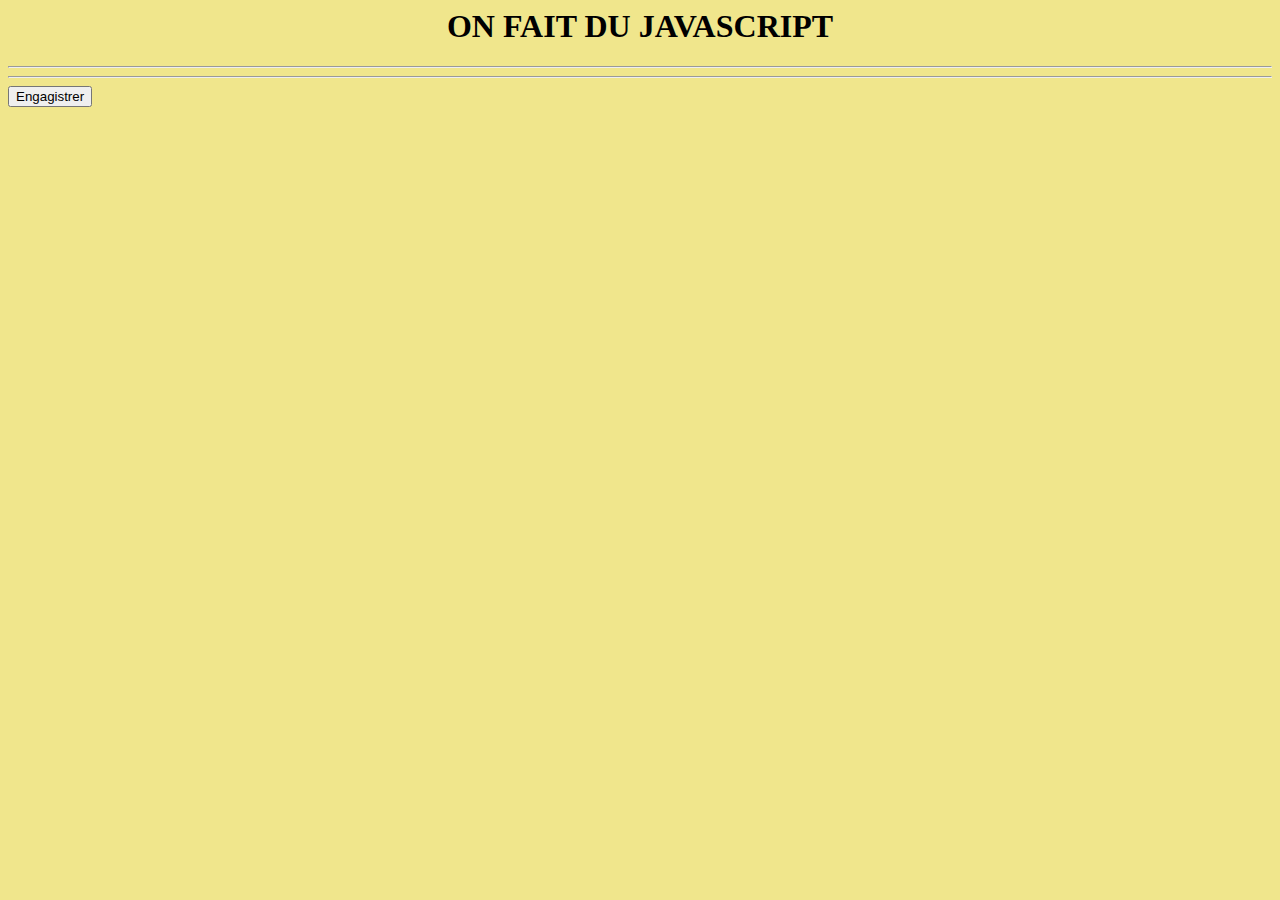
<file: html/index.html>
<html>
    <head>
        <meta charset="utf-8">
        <meta lang="fr">
        <title>JavaScript</title>
        <script>
            var num = Number(prompt("Enter a number: "));
            // var num2 = Number(prompt("Enter the second number: "));
            // var ans = num + num2;
            
            alert("The answer is: "+Math.pow(num, 3));
            
        </script>
    </head>
    <body bgcolor="khaki" >
       <h1 align="center">ON FAIT DU JAVASCRIPT</h1>
       <hr>
       <hr>
       <form action="">
        <input type="button" value="Engagistrer" onmousemove="alert('Bonjour Mr. Dona')">
       </form> 
    </body>
</html>
</file>
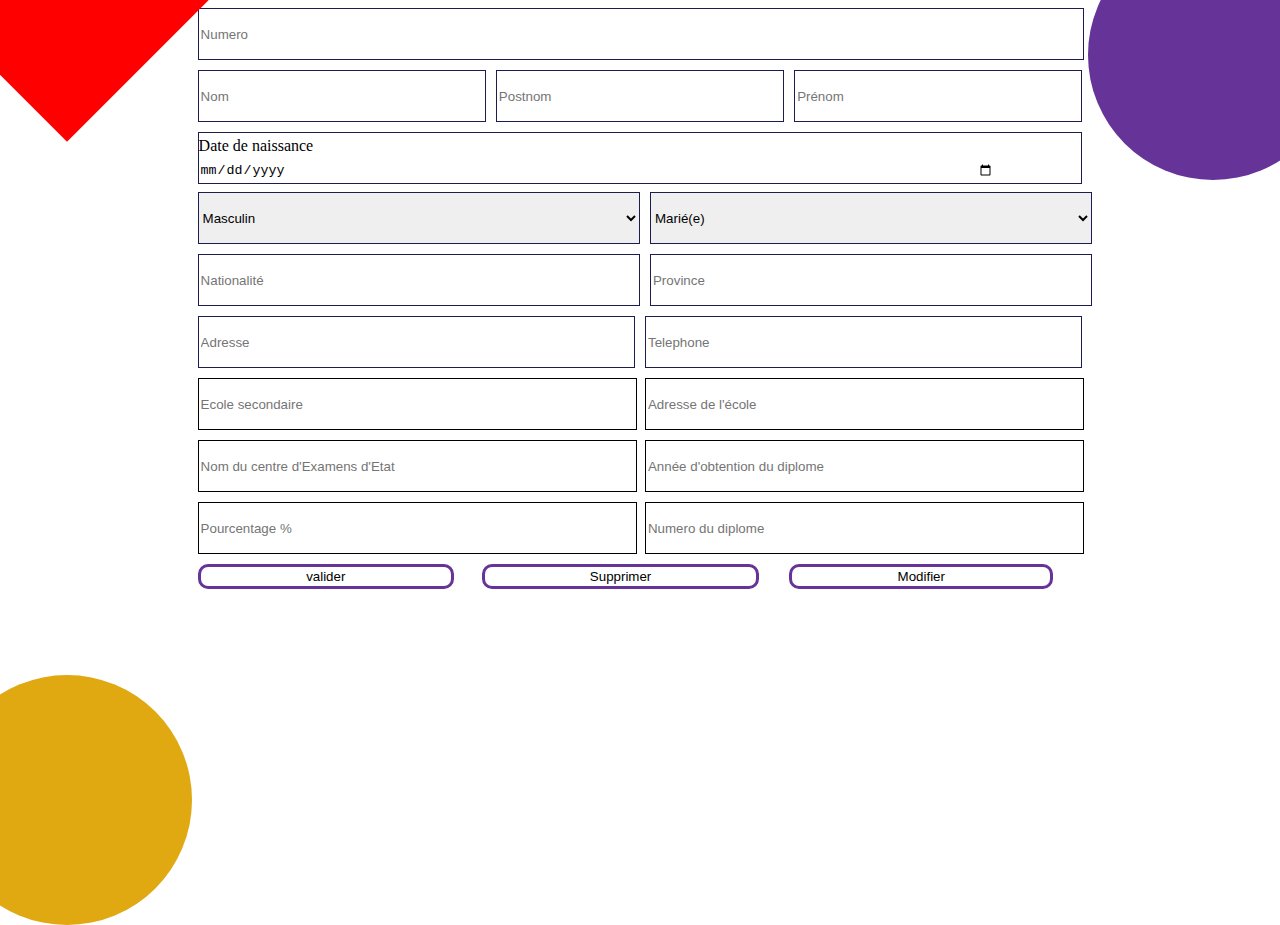
<file: html/form.html>
<!DOCTYPE html>
<html lang="en">
<head>
    <meta charset="UTF-8">
    <meta http-equiv="X-UA-Compatible" content="IE=edge">
    <meta name="viewport" content="width=device-width, initial-scale=1.0">
    <title>Formulaire</title>
    <link rel="stylesheet" href="../css/form.css">
</head>
<body>
    <div class="form">
    <form action="#" method="post">
        <div class="num">
            <input type="text" placeholder="Numero">
        </div>
        
    <div class="noms">
        <div class="info">
            <input type="text" placeholder="Nom">
        </div>        
        <div class="info">
            <input type="text" placeholder="Postnom">
        </div>
        <div class="info">
            <input type="text" placeholder="Prénom">
        </div>
    </div>
    <div class="date">
        <div class="info">
            <label for="">Date de naissance</label>
            <input type="date">
        </div>
    </div>
    <div class="social-info">
        <!-- <label for="">Sexe</label> -->
        <div class="info">
            <select name="" id="Sex">
                <option value="Masculin">Masculin</option>
                <option value="Feminin">Feminin</option>
            </select>
        </div>
        <div class="info">
        <select name="" id="etat">
            <option value="Marié(e)">Marié(e)</option>
            <option value="Divorcé(e)">Divorcé(e)</option>
            <option value="Celibataire">Celibataire</option>
        </select>
        </div>
        <div class="info">
            <input type="text" placeholder="Nationalité">    
        </div>
        <div class="info">
            <input type="text" placeholder="Province">
        </div>
    </div>
    <div class="contacts">
        <div class="info">
            <input type="text" placeholder="Adresse">
        </div>        
        <div class="info">
            <input type="tel" placeholder="Telephone">
        </div>
    </div>
    <div class="school-info">
        <div class="Scolar">
            <input type="text" placeholder="Ecole secondaire">
        </div>
        <div class="Scolar">
            <input type="text" placeholder="Adresse de l'école">
        </div>
        <div class="Scolar">
            <input type="text" placeholder="Nom du centre d'Examens d'Etat">
        </div>
        <div class="Scolar">
            <input type="text" id="" placeholder="Année d'obtention du diplome">
        </div>
        <div class="Scolar">
            <input type="text" placeholder="Pourcentage %">
        </div>
        <div class="Scolar">
            <input type="text" placeholder="Numero du diplome">
        </div>
    </div>
        <div class="buttons">
            <input type="submit" name="" value="valider"/>
            <input type="reset" name="" value="Supprimer" />
            <input type="button" name="" value="Modifier"/>
        </div>

    </form>
</div>
<div class="corner-divs" id="bottom-left">

</div>
<div class="corner-divs" id="top-right">
    
</div>
<div class="corner-divs" id="top-left">
    
</div>
<!-- <div class="corner-divs">
    
</div>
<div class="corner-divs">
    
</div>
<div class="corner-divs">
    
</div>
<div class="corner-divs">
    
</div>
<div class="corner-divs">
    
</div>  -->

</body>
</html>
</file>
<file: css/form.css>
body{
    /* overflow:hidden; */
    font-family:cursive;
}


.form{

 width: 70%;
 margin: auto;

 /* border: 1px solid black; */

 
}
form{
    z-index:1;
    display: grid;
    grid-gap: 10px;
    grid-template-columns: auto;
    grid-template-rows: auto;
      /* height: 500px; */
}
input{

    width: 90%;
    /* heig; */
    outline: none;
    border: none;
    border-collapse: collapse;
    
}

input:active{

    outline: none;
    border-collapse: collapse;
}

.num{

    display: grid;
    grid-template-columns: auto;

    width: 100%;
    height: 50px;
    border: 1px solid rgb(28, 28, 79);
}
.noms{

    display: grid;
    grid-template-columns: auto auto auto;
    /* justify-content: space-between; */
    align-items: center;
    /* border: 1px solid black; */
    grid-gap: 10px;
}

.date{
    width: 100%;
    height: 50px;
}
.social-info{

    display: grid;
    grid-template-columns: 50% 50%;
    grid-template-rows: auto auto;
    /* border: 1px solid blue; */
    justify-content: space-between;
    grid-gap: 10px;
}
.contacts{
    display: grid;
    grid-template-columns: auto auto;
    grid-template-rows: auto ;
    grid-gap: 10px;
    /* border-radius:10px; */
    /* border: 1px solid black; */
}
.school-info{

    display: grid;
    grid-template-columns:  auto auto;
    grid-template-rows: auto auto;
    grid-gap: 10px;
    /* border-radius:5px; */
    /* border: 1px solid black; */
    
}

.buttons{

    display: grid;
    grid-template-columns: auto auto auto;
}

.info{

 height:50px;
 display: grid;
 align-items: center;
 /* justify-content: space-around; */
 border: 1px solid rgb(28, 28, 79);
}

select{

width: 100%;
height: 100%;
border: none;
}

select:active{

    outline: none;
    border: none;
}
.Scolar{
    display: grid;
    grid-template-rows: auto;
    grid-template-columns: auto;

    width: 100%;
    height: 50px;
    border: 1px solid black;   
}
.buttons>input{
    height: 25px;
    background-color: white;
    /* width: 25%; */
    border-radius: 10px;
    border: 3px solid rebeccapurple;
    transition-property: background-color;
    transition-delay: 0s;
    
}
.buttons>input:hover{
    border: 3px solid rebeccapurple;
    background: rgb(102, 51, 153);
    color: rgb(224, 169, 18);
}

.corner-divs{
    position: absolute;
    /* border: 1px solid black; */
    height: 250px;
    width: 250px;
    border-radius:50%;
}

#bottom-left{
    top:75%;
    right:85%;
    background:rgb(224, 169, 18);
}

#top-right{
    bottom:80%;
    left:85%;
    background:rgb(102, 51, 153);
}

#top-left{

    background:red;
    transform:rotate(45deg);
    border-radius:0px;

    bottom:90%;
    right:85%;

}
</file>
